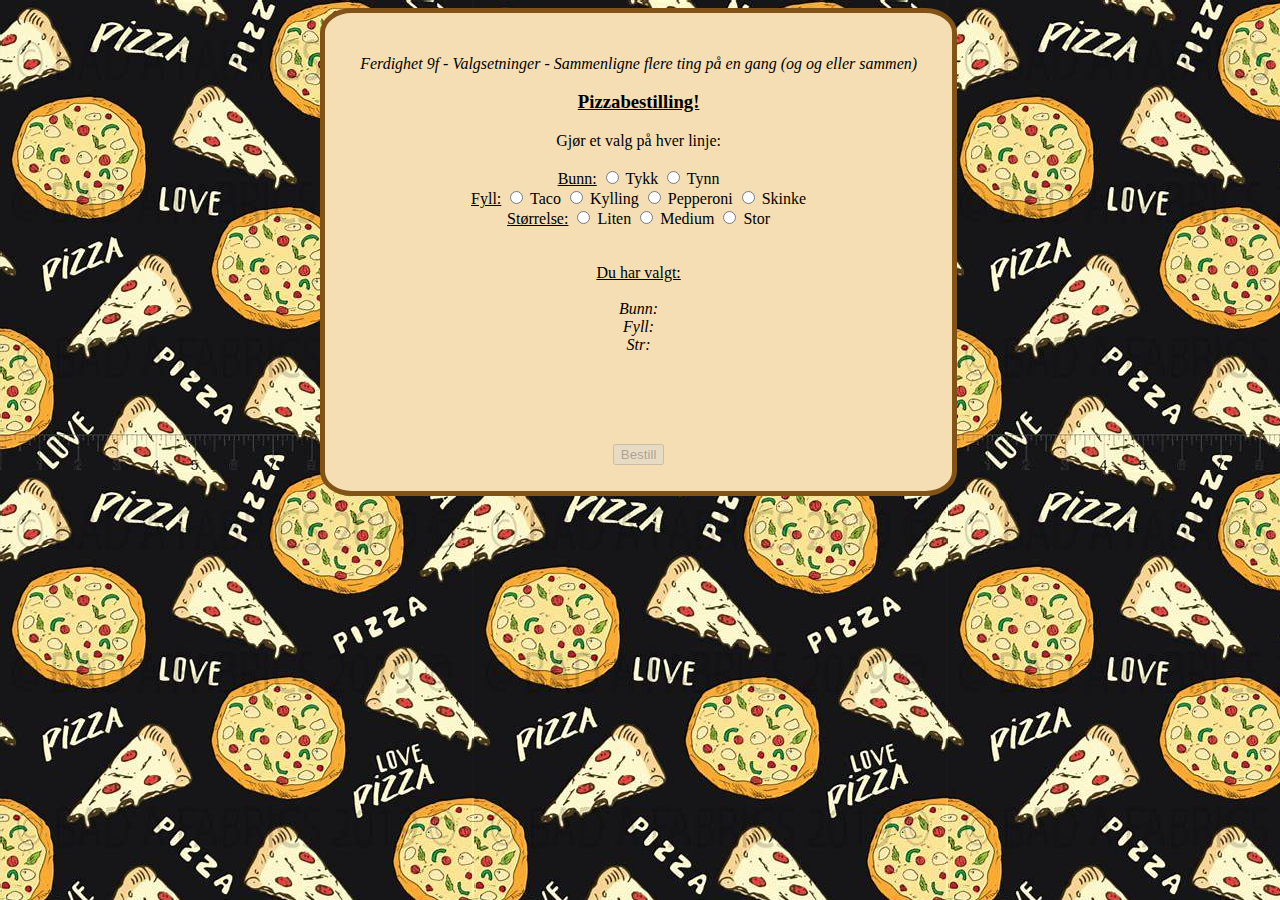
<file: index.html>
<!DOCTYPE html>
<html lang="en">
<head>
    <meta charset="UTF-8">
    <meta http-equiv="X-UA-Compatible" content="IE=edge">
    <meta name="viewport" content="width=device-width, initial-scale=1.0">
    <title>Pizzaorder - ferdighet 9f</title>
    <link rel="stylesheet" href="styles.css"/>
</head>
<body>
    <div id="app"></div>

<script>
    //model - variabler
    let introTxt = "Gjør et valg på hver linje:";
    let selectedBunn = "";
    let selectedFyll = "";
    let selectedStr = "";
    let buttonDisabledOrNot = "disabled";
    let infoTxt = "";
    let delTxt = "";
    let selectedDrikke = "";
    let selectedNoDrikke = "";
    let outroTxt = "";

    //view - HTML (det brukeren ser)

    updateView();

    function updateView(){
    document.getElementById('app').innerHTML= /*HTML*/ `
    
    <p><i>Ferdighet 9f - Valgsetninger - Sammenligne flere ting på en gang
        (og og eller sammen)</i>
    </p>
    
    <h3> <u> Pizzabestilling! </u> </h3>

    <div class="intro"> ${introTxt} </div>

    <br><u>Bunn:</u>
    <input  type="radio" name="bunn" onchange="selectBunn('Tykk')" ${selectedBunn == "tykk" ? "checked" : ""}/> Tykk
    <input  type="radio" name="bunn" onchange="selectBunn('Tynn')" ${selectedBunn == "tynn" ? "checked" : ""}/> Tynn <br/>

    <u>Fyll:</u>
    <input  type="radio" name="fyll" onchange="selectFyll('Taco')" ${selectedFyll == "taco" ? "checked" : ""}/> Taco
    <input  type="radio" name="fyll" onchange="selectFyll('Kylling')" ${selectedFyll == "kylling" ? "checked" : ""}/> Kylling
    <input  type="radio" name="fyll" onchange="selectFyll('Pepperoni')" ${selectedFyll == "pepperoni" ? "checked" : ""}/> Pepperoni
    <input  type="radio" name="fyll" onchange="selectFyll('Skinke')" ${selectedFyll == "skinke" ? "checked" : ""}/> Skinke <br/>

    <u>Størrelse:</u>
    <input  type="radio" name="str" onchange="selectStr('Liten')" ${selectedStr == "liten" ? "checked" : ""}/> Liten 
    <input  type="radio" name="str" onchange="selectStr('Medium')" ${selectedStr == "medium" ? "checked" : ""}/> Medium 
    <input  type="radio"   name="str" onchange="selectStr('Stor')" ${selectedStr == "stor" ? "checked" : ""}/> Stor <br/>
    <br>
    <br><u>Du har valgt:</u><br/>

    <br><i>Bunn:</i> <b>${selectedBunn}</b><br/>
    <i>Fyll:</i> <b>${selectedFyll}</b><br/>
    <i>Str:</i>  <b>${selectedStr}</b><br/>
    
    <br><div class="info">${infoTxt}</div><br/>

    <br><div class="info"><b>${outroTxt}</b></div><br/>
    <br><button ${buttonDisabledOrNot} onclick="alert ('Pizzaen er bestilt!')">Bestill</button><br/>
    
    `;
    }
    
    //controller - funksjoner

    function orderInfo(){
        if (selectedBunn && selectedFyll && selectedStr) {
            introTxt = "";
            infoTxt = /*HTML*/ `
            <b>Du har valgt digg bunn, digg fyll, digg størrelse - vil du ha digg drikke også?</b><br/>
            <br><u>Drikke:</u>
            <input  type="radio" name="drikke" onchange="selectDrikke('Pepsi Max'), checked" ${selectedDrikke == "pepsi" ? "checked" : ""}/> Pepsi Max
            <input  type="radio" name="drikke" onchange="selectDrikke('Sprite')" ${selectedDrikke == "sprite" ? "checked" : ""}/> Sprite
            <input  type="radio" name="drikke" onchange="selectDrikke('Solo')" ${selectedDrikke == "solo" ? "checked" : ""}/> Solo
            <input  type="radio" name="drikke" onchange="selectNoDrikke('Nei Takk!')" ${selectedNoDrikke == "nei" ? "checked" : ""}/> Nei Takk <br/>
            `;
            if(selectedDrikke){
                outroTxt = /*HTML*/`Du har valgt å slenge på ${selectedDrikke}, og er klar til å bestille!`;
                buttonDisabledOrNot = "";
            }
            if(selectedNoDrikke){
                outroTxt = "Ikke tørst? Helt greit! Da gjenstår det bare å bestille pizzaen!"
                buttonDisabledOrNot = "";
            }
        } else {
            introTxt = "Gjør et valg på hver linje:";
            infoTxt = "<u>Du mangler noen digge valg!</u><br>";
            if (!selectedBunn){infoTxt += delTxt = "<li>Du må velge bunn</li>"}
            if (!selectedFyll){infoTxt += delTxt = "<li>Du må velge fyll</li>"}
            if (!selectedStr){infoTxt += delTxt = "<li>Du må velge størrelse</li><br/>"}
        }
    updateView();
    }

    function selectBunn(selectedOption){
        selectedBunn = selectedOption; 
        orderInfo();
    }
    
    function selectFyll(selectedOption){
        selectedFyll = selectedOption;
        orderInfo();
    }
    
    function selectStr(selectedOption){
        selectedStr = selectedOption;
        orderInfo();
    }

    function selectDrikke(selectedOption){
        selectedDrikke = selectedOption;
        orderInfo();
    }

    function selectNoDrikke(selectedOption){
        selectedNoDrikke = selectedOption;
        orderInfo();
    }

</script>
</body>
</html>
</file>
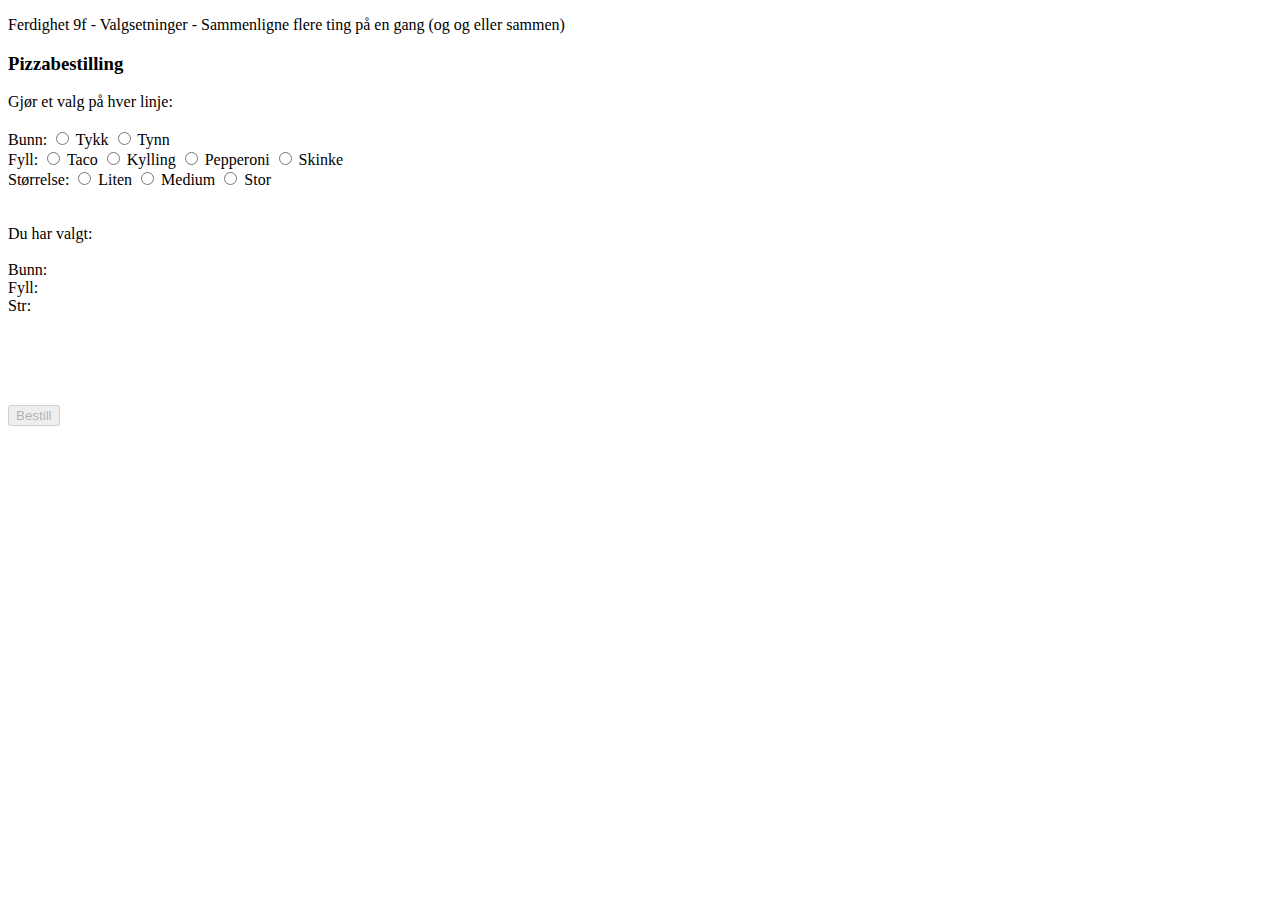
<file: mvc.html>
<!DOCTYPE html>
<html lang="en">
<head>
    <meta charset="UTF-8">
    <meta http-equiv="X-UA-Compatible" content="IE=edge">
    <meta name="viewport" content="width=device-width, initial-scale=1.0">
    <title>Pizzaorder - ferdighet 9f</title>
</head>
<body>
    <div id="app"></div>

<script>
    //model - variabler
    let introTxt = "Gjør et valg på hver linje:";
    let selectedBunn = "";
    let selectedFyll = "";
    let selectedStr = "";
    let buttonDisabledOrNot = "disabled";
    let infoTxt = "";
    let delTxt = "";
    let selectedDrikke = "";
    let selectedNoDrikke = "";
    let outroTxt = "";

    //view - HTML (det brukeren ser)

    updateView();

    function updateView(){
    document.getElementById('app').innerHTML= /*HTML*/ `
    
    <p>Ferdighet 9f - Valgsetninger - Sammenligne flere ting på en gang
        (og og eller sammen)
    </p>
    
    <h3>Pizzabestilling</h3>

    <div class="intro"> ${introTxt} </div>

    <br>Bunn:
    <input  type="radio" name="bunn" onchange="selectBunn('Tykk')" ${selectedBunn == "tykk" ? "checked" : ""}/> Tykk
    <input  type="radio" name="bunn" onchange="selectBunn('Tynn')" ${selectedBunn == "tynn" ? "checked" : ""}/> Tynn <br/>

    Fyll:
    <input  type="radio" name="fyll" onchange="selectFyll('Taco')" ${selectedFyll == "taco" ? "checked" : ""}/> Taco
    <input  type="radio" name="fyll" onchange="selectFyll('Kylling')" ${selectedFyll == "kylling" ? "checked" : ""}/> Kylling
    <input  type="radio" name="fyll" onchange="selectFyll('Pepperoni')" ${selectedFyll == "pepperoni" ? "checked" : ""}/> Pepperoni
    <input  type="radio" name="fyll" onchange="selectFyll('Skinke')" ${selectedFyll == "skinke" ? "checked" : ""}/> Skinke <br/>

    Størrelse:
    <input  type="radio" name="str" onchange="selectStr('Liten')" ${selectedStr == "liten" ? "checked" : ""}/> Liten 
    <input  type="radio" name="str" onchange="selectStr('Medium')" ${selectedStr == "medium" ? "checked" : ""}/> Medium 
    <input  type="radio"   name="str" onchange="selectStr('Stor')" ${selectedStr == "stor" ? "checked" : ""}/> Stor <br/>
    <br>
    <br>Du har valgt:<br/>

    <br>Bunn: ${selectedBunn}<br/>
    Fyll: ${selectedFyll}<br/>
    Str: ${selectedStr}<br/>
    
    <br><div class="info">${infoTxt}</div><br/>

    <br><div class="info">${outroTxt}</div><br/>
    <br><button ${buttonDisabledOrNot} onclick="alert ('Pizzaen er bestilt!')">Bestill</button><br/>
    
    `;
    }
    
    //controller - funksjoner

    function orderInfo(){
        if (selectedBunn && selectedFyll && selectedStr) {
            introTxt = "";
            infoTxt = /*HTML*/ `
            Du har valgt digg bunn med digg fyll og digg størrelse - vil du ha drikke?<br/>
            <br>Drikke:
            <input  type="radio" name="drikke" onchange="selectDrikke('Pepsi Max')" ${selectedDrikke == "pepsi" ? "checked" : ""}/> Pepsi Max
            <input  type="radio" name="drikke" onchange="selectDrikke('Sprite')" ${selectedDrikke == "sprite" ? "checked" : ""}/> Sprite
            <input  type="radio" name="drikke" onchange="selectDrikke('Solo')" ${selectedDrikke == "solo" ? "checked" : ""}/> Solo
            <input  type="radio" name="drikke" onchange="selectNoDrikke('Nei Takk!')" ${selectedNoDrikke == "nei" ? "checked" : ""}/> Nei Takk <br/>
            `;
            if(selectedDrikke){
                outroTxt = /*HTML*/`Du har valgt å slenge på ${selectedDrikke}, og er klar til å bestille!`;
                buttonDisabledOrNot = "";
            }
            if(selectedNoDrikke){
                outroTxt = "Ikke tørst? Helt greit! Da gjenstår det bare å bestille pizza!"
                buttonDisabledOrNot = "";
            }
        } else {
            introTxt = "Gjør et valg på hver linje:";
            infoTxt = "Du mangler noen digge valg:";
            if (!selectedBunn){delTxt += "Du må velge bunn!<br/>"}
            if (!selectedFyll){delTxt += "Du må velge fyll!<br/>"}
            if (!selectedStr){delTxt += "Du må velge størrelse!<br/>"}
        }
    updateView();
    }

    function selectBunn(selectedOption){
        selectedBunn = selectedOption;
        orderInfo();
    }
    
    function selectFyll(selectedOption){
        selectedFyll = selectedOption;
        orderInfo();
    }
    
    function selectStr(selectedOption){
        selectedStr = selectedOption;
        orderInfo();
    }

    function selectDrikke(selectedOption){
        selectedDrikke = selectedOption;
        orderInfo();
    }

    function selectNoDrikke(selectedOption){
        selectedNoDrikke = selectedOption;
        orderInfo();
    }

</script>
</body>
</html>
</file>
<file: styles.css>
html {
    background-image: url("Pizza.jpg");
    background-repeat: repeat;
    background-size: auto;
}

body {
    width: 45%;
    height: fit-content;
    margin-left: 25%;
    text-align: center;
    border: 5px solid rgb(129, 83, 22);
    border-radius: 5%;
    background-color: rgb(245, 222, 180);
    padding: 2%;
}
</file>
